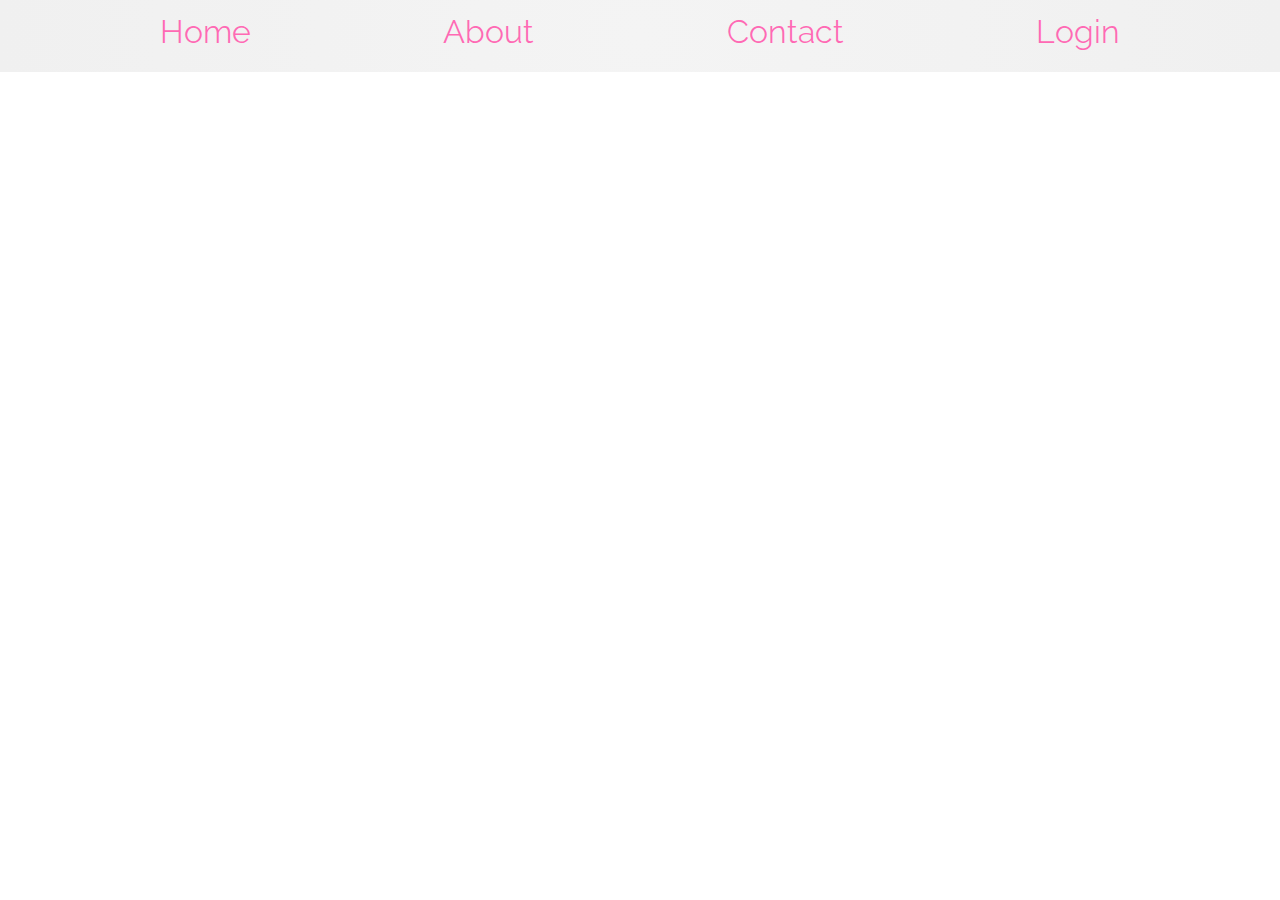
<file: index.html>
<html>
    <head>
        <link rel="stylesheet" href="style.css">
        <link rel="preconnect" href="https://fonts.googleapis.com">
        <link rel="preconnect" href="https://fonts.gstatic.com" crossorigin>
        <link href="https://fonts.googleapis.com/css2?family=Open+Sans:ital,wght@0,300..800;1,300..800&family=Raleway:ital,wght@0,100..900;1,100..900&display=swap" rel="stylesheet">
    </head>

<body>
    <div class="container">

    <div class = "mainmenu">
        <!--
        <img class = "logo" src="cucumber.png" alt="cucumber" width="40vh"height="40vh">
        -->
        <h1 class = "topmenu"><a href="index.html">Home</a></h1>
        <h1 class = "topmenu"><a href="about.html">About</a></h1>
        <h1 class = "topmenu"><a href="contact.html">Contact </a></h1>
        <h1 class = "topmenu"><a href="login.html">Login </a></h1>

  



    </div>
    </div>

    </div>








</body>

</html>
</file>
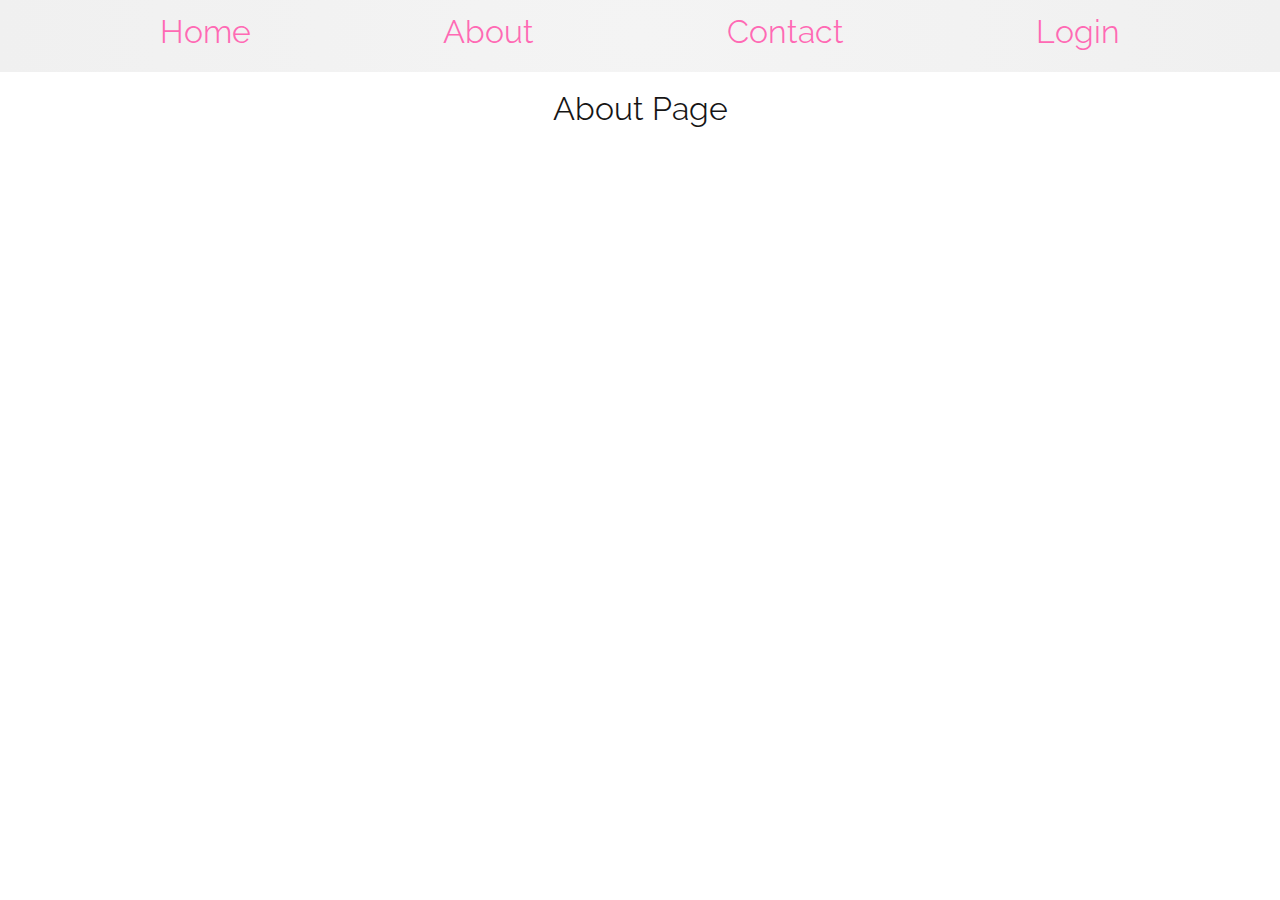
<file: about.html>
<html>
    <head>
        <link rel="stylesheet" href="style.css">
        <link rel="preconnect" href="https://fonts.googleapis.com">
        <link rel="preconnect" href="https://fonts.gstatic.com" crossorigin>
        <link href="https://fonts.googleapis.com/css2?family=Open+Sans:ital,wght@0,300..800;1,300..800&family=Raleway:ital,wght@0,100..900;1,100..900&display=swap" rel="stylesheet">
    </head>
        
    <body>
        <div class = "mainmenu">
            <!-- logo  
            <img class = "logo" src="cucumber.png" alt="cucumber" width="40vh"height="40vh">
            -->
            <h1 class = "topmenu"><a href="index.html">Home</a></h1>
            <h1 class = "topmenu"><a href="about.html">About</a></h1>
            <h1 class = "topmenu"><a href="contact.html">Contact </a></h1>
            <h1 class = "topmenu"><a href="login.html">Login</a></h1>
    
      
    
    
    
        </div>
        <div class ="aboutPageHeader">
            <h1 class ="headertext">About Page</h1>
            
        </div>
    </body>








</html>
</file>
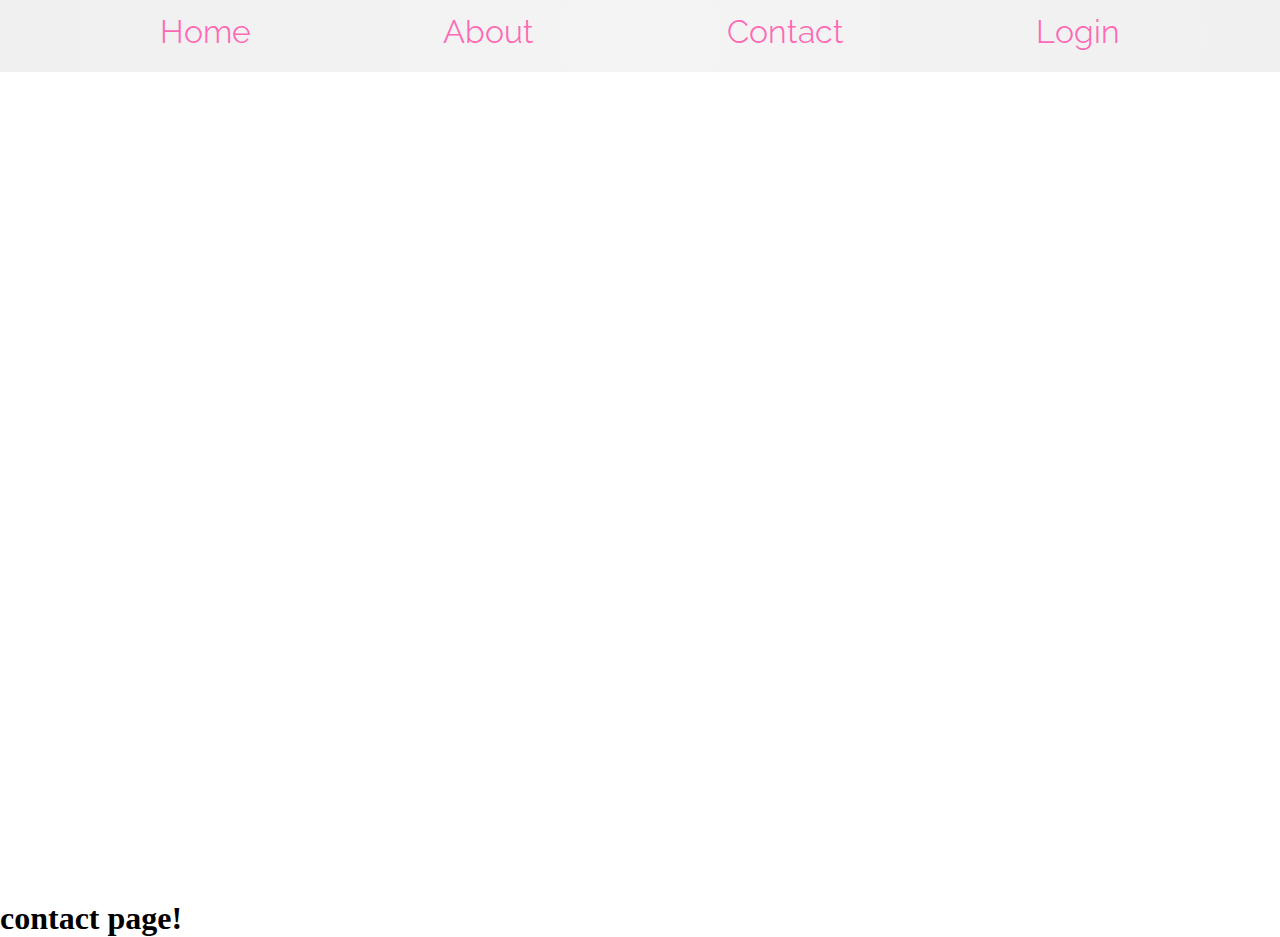
<file: contact.html>
<html>
    <head>
        <link rel="stylesheet" href="style.css">
        <link rel="preconnect" href="https://fonts.googleapis.com">
        <link rel="preconnect" href="https://fonts.gstatic.com" crossorigin>
        <link href="https://fonts.googleapis.com/css2?family=Open+Sans:ital,wght@0,300..800;1,300..800&family=Raleway:ital,wght@0,100..900;1,100..900&display=swap" rel="stylesheet">
    </head>

<body>
    <div class="container">

    <div class = "mainmenu">
        <!--
        <img class = "logo" src="cucumber.png" alt="cucumber" width="40vh"height="40vh">
        -->
        <h1 class = "topmenu"><a href="index.html">Home</a></h1>
        <h1 class = "topmenu"><a href="about.html">About</a></h1>
        <h1 class = "topmenu"><a href="contact.html">Contact </a></h1>
        <h1 class = "topmenu"><a href="login.html">Login </a></h1>

  



    </div>
    </div>
        <h1> contact page!</h1>
    </div>








</body>

</html>
</file>
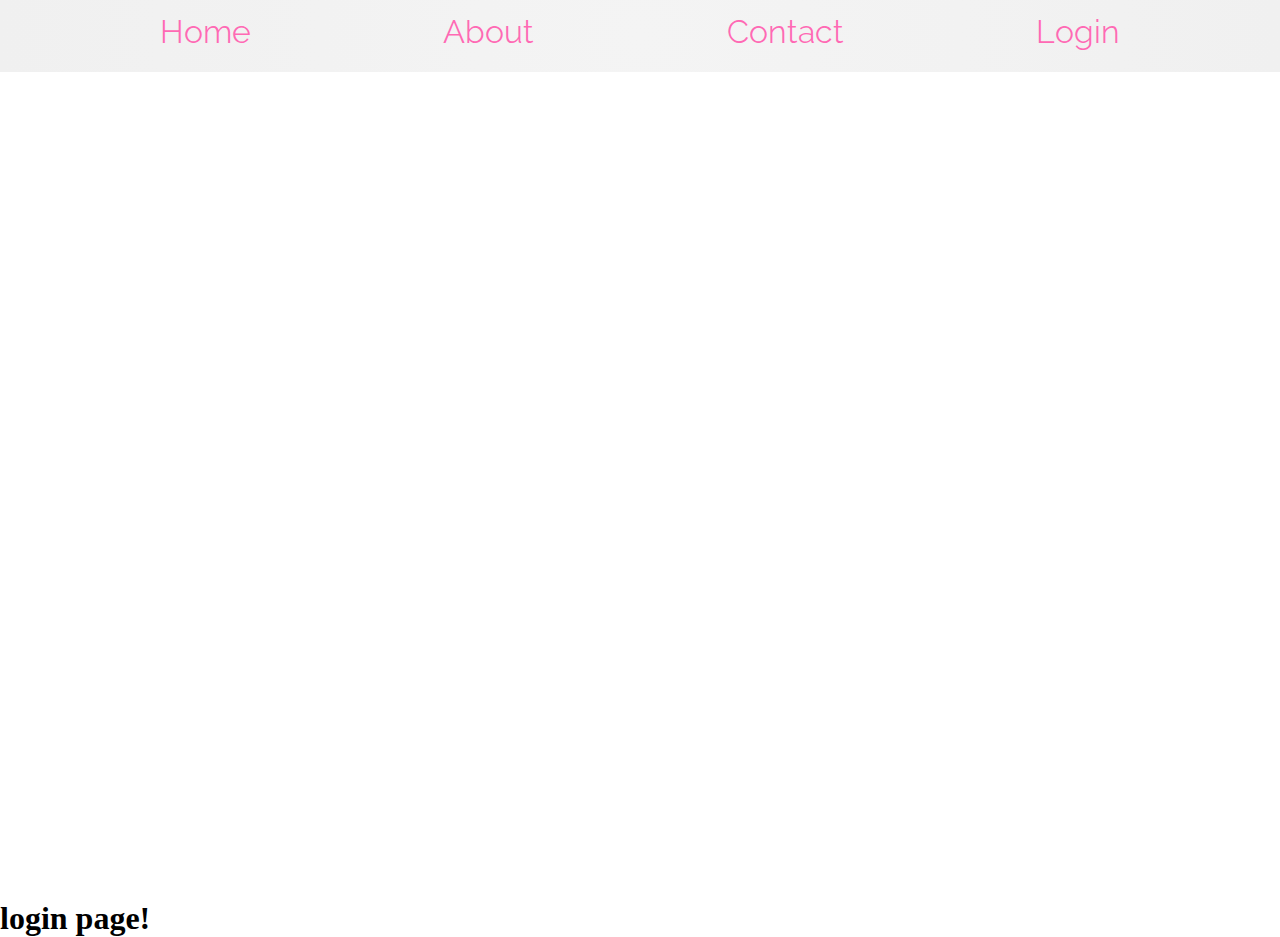
<file: login.html>
<html>
    <head>
        <link rel="stylesheet" href="style.css">
        <link rel="preconnect" href="https://fonts.googleapis.com">
        <link rel="preconnect" href="https://fonts.gstatic.com" crossorigin>
        <link href="https://fonts.googleapis.com/css2?family=Open+Sans:ital,wght@0,300..800;1,300..800&family=Raleway:ital,wght@0,100..900;1,100..900&display=swap" rel="stylesheet">
    </head>

<body>
    <div class="container">

    <div class = "mainmenu">
        <!--
        <img class = "logo" src="cucumber.png" alt="cucumber" width="40vh"height="40vh">
        -->
        <h1 class = "topmenu"><a href="index.html">Home</a></h1>
        <h1 class = "topmenu"><a href="about.html">About</a></h1>
        <h1 class = "topmenu"><a href="contact.html">Contact </a></h1>
        <h1 class = "topmenu"><a href="login.html">Login </a></h1>

  



    </div>
    </div>
        <h1> login page!</h1>
    </div>








</body>

</html>
</file>
<file: style.css>
* {
    margin: 0;
    padding: 0;
    box-sizing: border-box;
}


  
.container{
    width: 100%;
    height: 100vh;
    margin: 0;
    padding: 0;
    display: flex;
    flex-direction: row;
    background-size: cover;
    background-position: center;

}
.mainmenu{
    display: flex;
    flex-direction: row;
    justify-content: space-between;
    align-items: flex-start;
    padding: 1% 1%;
    padding-left: 12.5%;
    padding-right: 12.5%;
    align-content: center;
    width: 100%;
    height: 8vh;
    margin: 0 auto;
    background: rgb(244,244,244);
    background: radial-gradient(circle, rgba(244,244,244,1) 0%, rgba(240,240,240,1) 100%);
   
}
.topmenu{
    font-family: "Raleway", sans-serif;
    font-optical-sizing: auto;
    font-weight: 350;
    font-style: normal;
}
.aboutPageHeader{
    display: flex;
    justify-content: center;
    align-items: center;
    padding: 0% 0%;
    height: 8vh;
    width: 100%;
    margin: 0 auto;
}
.headertext{
    font-family: "Raleway", sans-serif;
    font-optical-sizing: auto;
    font-weight: 350;
    font-style: normal;
    color: rgb(22, 21, 21);
}

a:visited{
    color: hotpink;

}
a:link{
    color: hotpink;
    text-decoration: none;

}

a:hover{
    color: rgb(241, 51, 146);
    text-decoration: underline;
}
</file>
